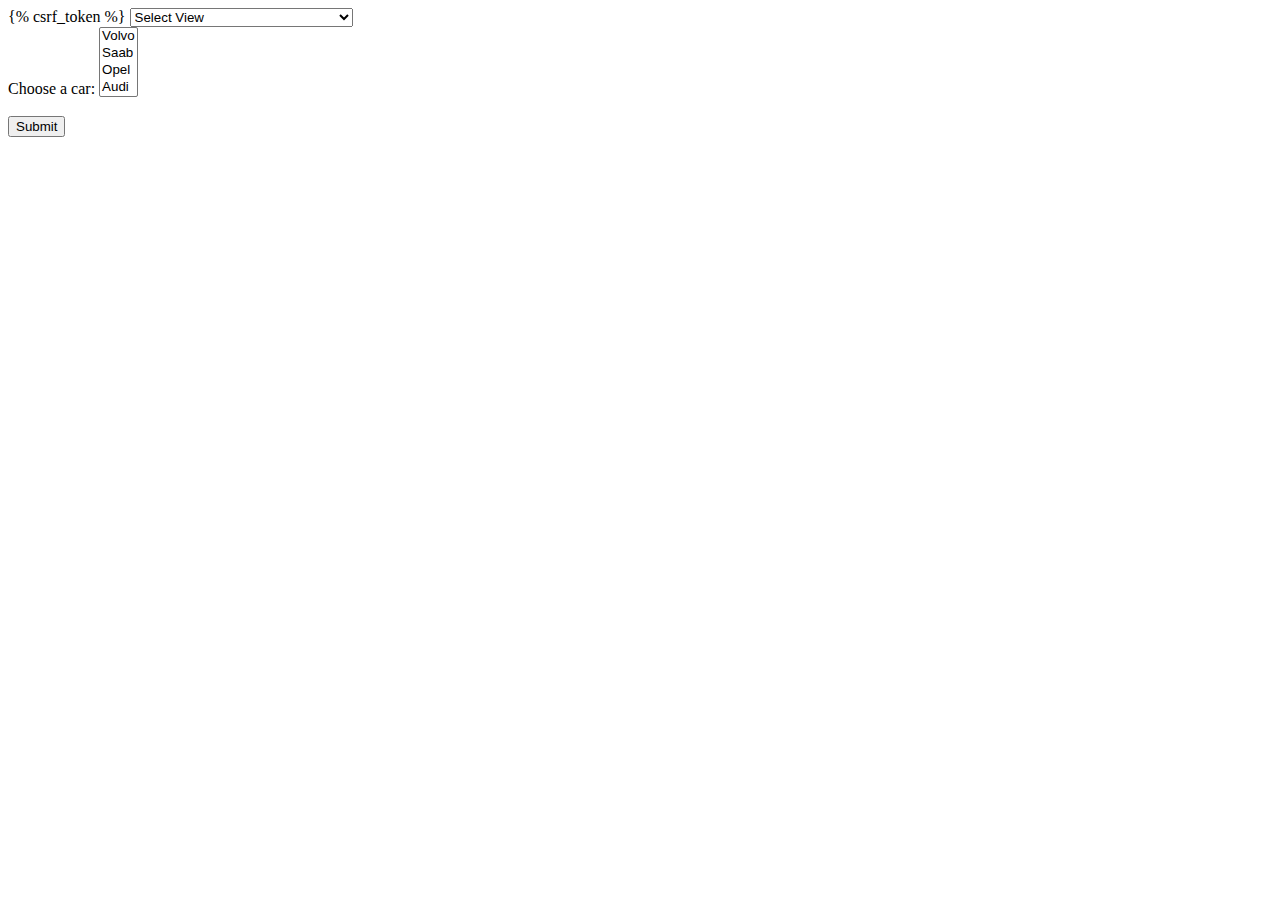
<file: botcreate/templates/bot/test.html>
<!DOCTYPE html>
<html lang="en">
<head>
    <meta charset="UTF-8">
    <title>Title</title>
</head>
<body>

<form action="/action_page.php" >
        {% csrf_token %}
        <input type="hidden"  name="fromdateview" id="fromdateview">
        <input type="hidden" name="todateview" id="todateview">
      <select name="choice" id="dropdownselect" name="dropdownselect" >
             <option value="Completed" >Select View</option>
             <option value="Completed" >Completed</option>
             <option value="Cancelled"  >Cancelled</option>
             <option value="User Testing & Dev Enhancement" >User Testing & Dev Enhancement</option>
             <option value="Under User Testing"  >Under User Testing</option>
             <option value="TM TO BE DONE" >TM TO BE DONE</option>
             <option value="Devolopment In Progress" >Devolopment In Progress</option>
             <option value="Bot No.Generated" >Bot No.Generated</option>
        </select>
      </form>

<form action="/action_page.php">
  <label for="cars">Choose a car:</label>
  <select name="cars" id="cars" multiple>
    <option value="volvo">Volvo</option>
    <option value="saab">Saab</option>
    <option value="opel">Opel</option>
    <option value="audi">Audi</option>
  </select>
  <br><br>
  <input type="submit" value="Submit">
</form>



</body>
</html>
</file>
